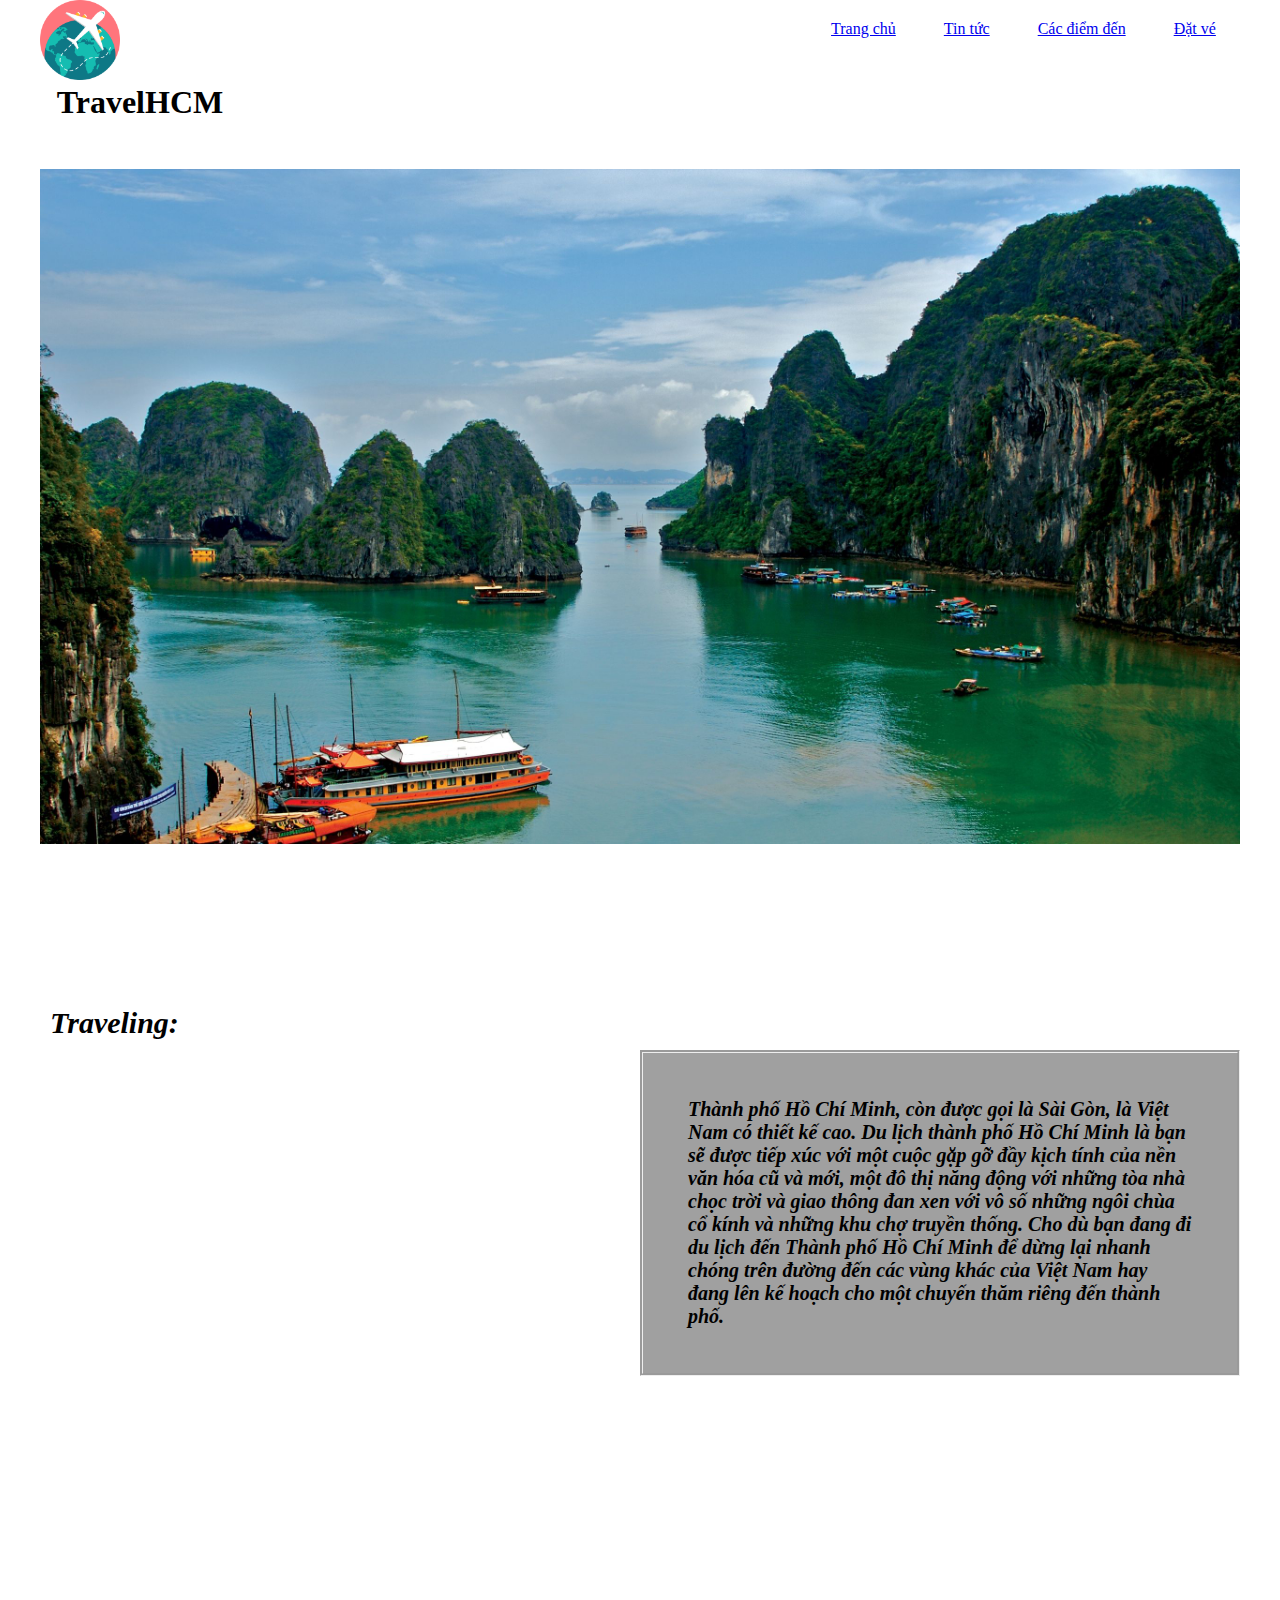
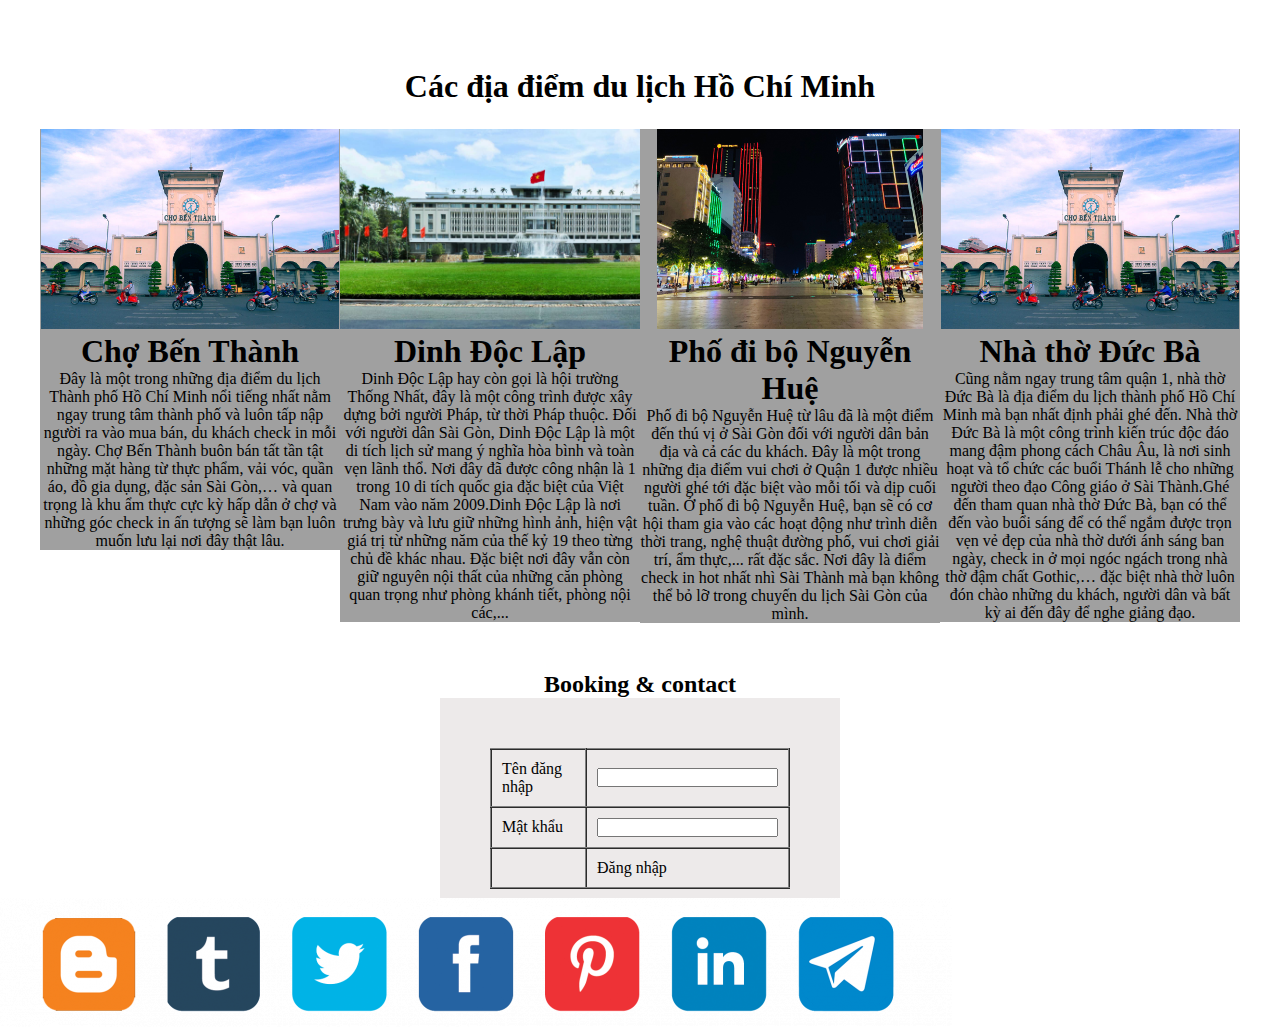
<file: index.html>
<!doctype html>
<html>
<head>
<meta charset="utf-8">
<title>Untitled Document</title>
	<link rel="stylesheet" href="css/style.css">
	<link rel="stylesheet" href="css/grid.css">
</head>

<body>
	<div class="wapper">
		<div class="header">
			<div class="container ptb-3">
				<div class="row">
				  <div class="col-2 logo">
						<a href="#"><img src="img/travel.png" alt=""></a>
						<h1>TravelHCM</h1>
					</div>
					<div class="col-10">
						<div class="nav">
							<ul>
								<li><a href="#">Trang chủ</a></li>
								<li><a href="#">Tin tức</a></li>
								<li><a href="#">Các điểm đến</a></li>
								<li><a href="#">Đặt vé</a></li>
							</ul>
						</div>
					</div>
				</div>
			</div>
		</div>
		<div class="main">
		  <div class="banner ptb-12">
				<div class="container">
					<div class="row">
						<div class="col-6">
							<img src="img/462310.jpg">
						</div>
					</div>
				</div>
			</div>
		</div>
</div>
		<section class="personal">
			<div class="container">
			  <h5>Traveling:</h5>
			  <div class="video"><iframe width="560" height="315" src="https://www.youtube.com/embed/PJU-NfA6DrY" title="YouTube video player" frameborder="0" allow="accelerometer; autoplay; clipboard-write; encrypted-media; gyroscope; picture-in-picture" allowfullscreen></iframe></div>
			  <h4>Thành phố Hồ Chí Minh, còn được gọi là Sài Gòn, là Việt Nam có thiết kế cao. Du lịch thành phố Hồ Chí Minh là bạn sẽ được tiếp xúc với một cuộc gặp gỡ đầy kịch tính của nền văn hóa cũ và mới, một đô thị năng động với những tòa nhà chọc trời và giao thông đan xen với vô số những ngôi chùa cổ kính và những khu chợ truyền thống. Cho dù bạn đang đi du lịch đến Thành phố Hồ Chí Minh để dừng lại nhanh chóng trên đường đến các vùng khác của Việt Nam hay đang lên kế hoạch cho một chuyến thăm riêng đến thành phố.</h4>		
			</div>
	</section>
<div class="services ptb-12">
			<div class="container">
				<div class="row">
					<div class="col-12 title ptb-6">
						<h1>Các địa điểm du lịch Hồ Chí Minh</h1>
					</div>
					<div class="col-3">
						<div class="icon-box">
							<div class="img-box">
								<img src="img/Ben_Thanh_market_2.jpg" alt="">
								<h1>Chợ Bến Thành</h1>
								<p>Đây là một trong những địa điểm du lịch Thành phố Hồ Chí Minh nổi tiếng nhất nằm ngay trung tâm thành phố và luôn tấp nập người ra vào mua bán, du khách check in mỗi ngày. Chợ Bến Thành buôn bán tất tần tật những mặt hàng từ thực phẩm, vải vóc, quần áo, đồ gia dụng, đặc sản Sài Gòn,… và quan trọng là khu ẩm thực cực kỳ hấp dẫn ở chợ và những góc check in ấn tượng sẽ làm bạn luôn muốn lưu lại nơi đây thật lâu.</p>
							</div>
						</div>
					</div>
					<div class="col-3">
						<div class="icon-box">
							<div class="img-box">
								<img src="img/1-10.jpg" alt="">
								<h1>Dinh Độc Lập</h1>
								<p>Dinh Độc Lập hay còn gọi là hội trường Thống Nhất, đây là một công trình được xây dựng bởi người Pháp, từ thời Pháp thuộc. Đối với người dân Sài Gòn, Dinh Độc Lập là một di tích lịch sử mang ý nghĩa hòa bình và toàn vẹn lãnh thổ. Nơi đây đã được công nhận là 1 trong 10 di tích quốc gia đặc biệt của Việt Nam vào năm 2009.Dinh Độc Lập là nơi trưng bày và lưu giữ những hình ảnh, hiện vật giá trị từ những năm của thế kỷ 19 theo từng chủ đề khác nhau. Đặc biệt nơi đây vẫn còn giữ nguyên nội thất của những căn phòng quan trọng như phòng khánh tiết, phòng nội các,...</p>
							</div>
						</div>
					</div>
					<div class="col-3">
						<div class="icon-box">
							<div class="img-box">
								<img src="img/img_2084_envp.jpg" alt="">
								<h1>Phố đi bộ Nguyễn Huệ</h1>
								<p>Phố đi bộ Nguyễn Huệ từ lâu đã là một điểm đến thú vị ở Sài Gòn đối với người dân bản địa và cả các du khách. Đây là một trong những địa điểm vui chơi ở Quận 1 được nhiều người ghé tới đặc biệt vào mỗi tối và dịp cuối tuần. Ở phố đi bộ Nguyễn Huệ, bạn sẽ có cơ hội tham gia vào các hoạt động như trình diễn thời trang, nghệ thuật đường phố, vui chơi giải trí, ẩm thực,... rất đặc sắc. Nơi đây là điểm check in hot nhất nhì Sài Thành mà bạn không thể bỏ lỡ trong chuyến du lịch Sài Gòn của mình.</p>
							</div>
						</div>
					</div>
					<div class="col-3">
						<div class="icon-box">
							<div class="img-box">
								<img src="img/Ben_Thanh_market_2.jpg" alt="">
								<h1>Nhà thờ Đức Bà</h1>
								<p>Cũng nằm ngay trung tâm quận 1, nhà thờ Đức Bà là địa điểm du lịch thành phố Hồ Chí Minh mà bạn nhất định phải ghé đến. Nhà thờ Đức Bà là một công trình kiến trúc độc đáo mang đậm phong cách Châu Âu, là nơi sinh hoạt và tổ chức các buổi Thánh lễ cho những người theo đạo Công giáo ở Sài Thành.Ghé đến tham quan nhà thờ Đức Bà, bạn có thể đến vào buổi sáng để có thể ngắm được trọn vẹn vẻ đẹp của nhà thờ dưới ánh sáng ban ngày, check in ở mọi ngóc ngách trong nhà thờ đậm chất Gothic,… đặc biệt nhà thờ luôn đón chào những du khách, người dân và bất kỳ ai đến đây để nghe giảng đạo.</p>
							</div>
						</div>
					</div>				
				</div>
			</div>
		</div>
			<div class="form-group">
			  	<h2 class="heading">Booking &amp; contact</h2>
			</div>
		<div class="box">
		<form>
			<table border="1">
				<tr>
					<td>Tên đăng nhập</td>
					<td ><input type="text" name="tendangnhap" value="" required></td>
				</tr>
				<tr>
					<td>Mật khẩu</td>
					<td ><input type="password" name="pass" value="" required></td>
				</tr>
				<tr>
					<td></td>
					<td colspan="2"><buttom type="sudmit">Đăng nhập</buttom></td>
				</tr>
			</table>
		</form>
		</div>
	<div class="footer">
			<div class="endmain">
			<img src="img/158711794_165484212072686_7042022880139484920_n.png" alt="icon">
			</div>
			</div>
</body>
</html>
</file>
<file: css/style.css>
/* CSS Document */
.box{
	height: 300px;
	background: grey;
}
.logo{
	overflow: hidden;
}
.logo img{
	width: 40%;
}
.nav ul{
	display: flex;
	justify-content: flex-end;
	list-style: none;
}
.nav ul li{
	margin: 0 24px;
	box-sizing: border-box;
	padding-top: 20px;
	text-decoration: none;
}
.banner img{
	width: 1200px;
}
.icon-box{
	background: rgba(160,160,160,1.00);
	text-align: center;
}
h1{
	text-align: center;
}
.img-box img{
	height: 200px;
}
.personal{
	width: 100%;
/*	background: lightgrey;*/
	height: 500px;
	padding: 100px 0;
}
.video{
/*	margin-left: 500px;*/
	width: 50%;
/*	height: 0px;*/
/*	background: grey;*/
	float: left;
	border-radius: 10px;
}
h4{
	display: flex;
	border-style: groove;
	padding: 45px;
	align-content: flex-end;
	font-size: 20px;
	text-decoration: none;
	font-style: italic;
	background: rgba(160,160,160,1.00);
}
h5{
	display: flex;
	font-size: 30px;
	font-style:oblique;
	margin: 10px;
}
h2{
	text-align: center;
}
table, td{
	border-collapse: collapse;
	border-width: 2px;
}
td{
	padding: 10px;
}
.box{
	background: rgba(237,234,234,1.00);
	width: 300px;
	height: 100px;
	padding: 50px;
	margin: 0 auto;
}
imput{
	width: 100%
}
</file>
<file: css/grid.css>
/* CSS Document */
*{
	margin: 0;
	padding: 0;
}
.container{
	width: 1200px;
	margin: 0 auto;
}
.row{
	display: flex;
	flex-wrap: wrap;
}
.col-1{
	width: 8.33%;
}
.col-2{
	width: 16.66%;
}
.col-3{
	width: 25%;
}
.col-4{
	width: 33.33%;
}
.col-5{
	width: 41.66%;
}
.col-6{
	width: 50%;
}
.col-7{
	width: 58.33%;
}
.col-8{
	width: 66.66%;
}
.col-9{
	width: 75%;
}
.col-10{
	width: 83.33%;
}
.col-11{
	width: 91.66%;
}
.col-12{
	width: 100%;
}
.prl-1{
	padding: 0 4px;
	box-sizing: border-box;
}
.prl-2{
	padding: 0 8px;
	box-sizing: border-box;
}
.prl-3{
	padding: 0 12px;
	box-sizing: border-box;
}
.prl-4{
	padding: 0 16px;
	box-sizing: border-box;
}
.prl-5{
	padding: 0 20px;
	box-sizing: border-box;
}
.ptb-1{
	padding: 4px 0;
}
.ptb-4{
	padding: 16px 0;
}
.ptb-6{
	padding: 24px 0;
	box-sizing: border-box;
}
.ptb-12{
	padding: 48px 0;
	box-sizing: border-box;
}
</file>
